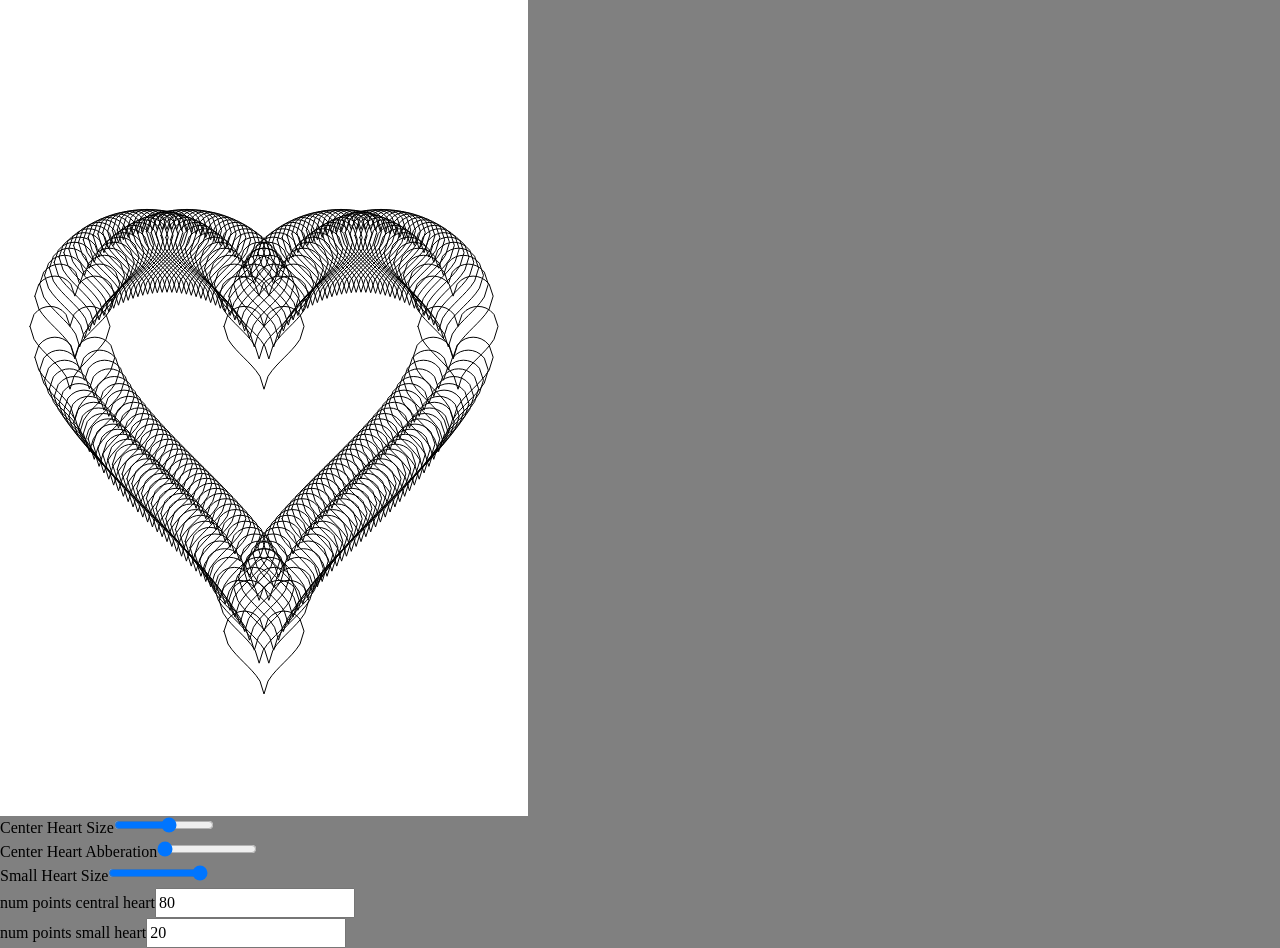
<file: heart-of-hearts/index.html>
<!DOCTYPE html>
<html lang="en">
<head>
  <meta charset="utf-8">
  <title>Heart of Hearts</title>
  <link rel="stylesheet" href="index.css">
  <script src="lib/p5.min.js" type="text/javascript"></script>
  <script src="lib/p5.plotSvg.js" type="text/javascript"></script>
  </head>

<body>
  <main>
  </main>
  <script src="sketch.js" type="text/javascript"></script>
</body>

</html>
</file>
<file: heart-of-hearts/index.css>
/*
  Josh's Custom CSS Reset
  https://www.joshwcomeau.com/css/custom-css-reset/
*/

*,
*::before,
*::after {
	box-sizing: border-box;
}

* {
	margin: 0;
}

body {
	line-height: 1.5;
	-webkit-font-smoothing: antialiased;
}

body {
	background: gray;
}

label {
	display: block;
}

img,
picture,
video,
canvas,
svg {
	display: block;
	max-width: 100%;
}

canvas {
	vertical-align: top;
}

input,
button,
textarea,
select {
	font: inherit;
}

p,
h1,
h2,
h3,
h4,
h5,
h6 {
	overflow-wrap: break-word;
}

p {
	text-wrap: pretty;
}

h1,
h2,
h3,
h4,
h5,
h6 {
	text-wrap: balance;
}

#root,
#__next {
	isolation: isolate;
}
</file>
